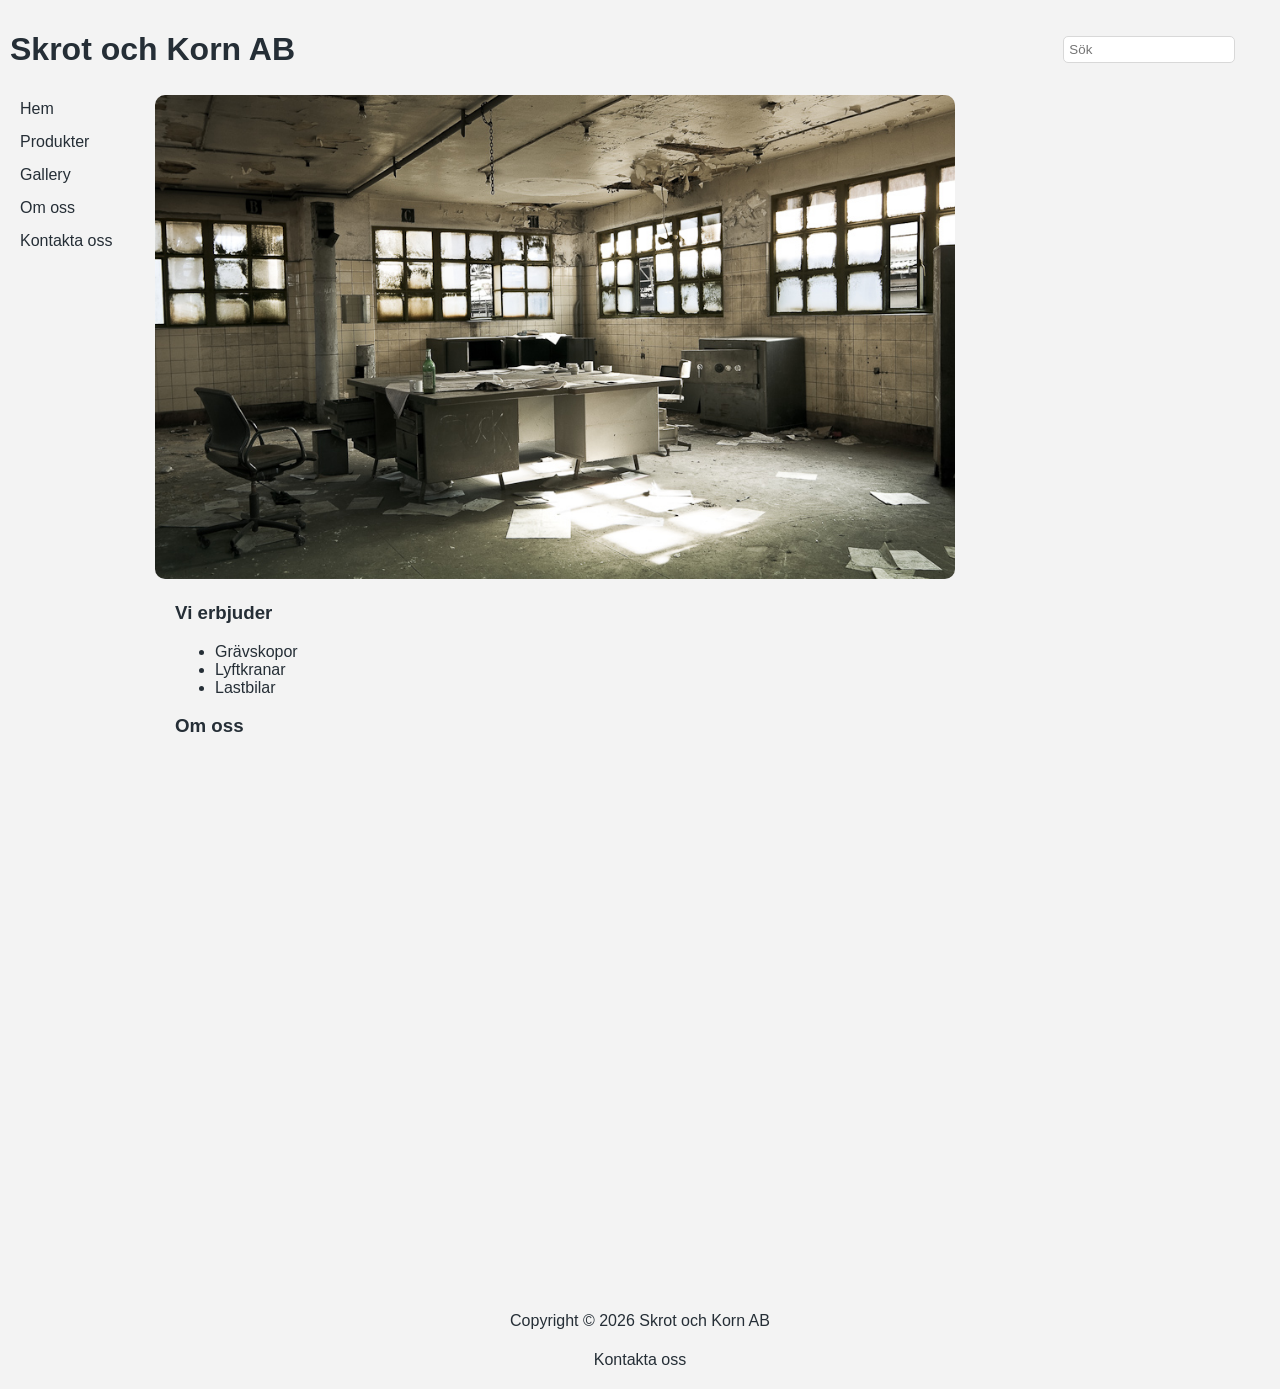
<file: index.html>
﻿<!doctype html>
<html lang="sv">
<head>
    <meta charset="UTF-8">
    <meta name="viewport"
          content="width=device-width, user-scalable=no, initial-scale=1.0, maximum-scale=1.0, minimum-scale=1.0">
    <meta http-equiv="X-UA-Compatible" content="ie=edge">
    <title>Skrot och Korn AB</title>
    <link rel="stylesheet" href="styles/index.css">
</head>
<body>
<div class="wrapper">
    <header>
        <div class="title-wrapper">
            <h1 class="title">Skrot och Korn AB</h1>
        </div>
        <div class="search-box-wrapper">
            <label>
                <input type="text" name="search" placeholder="Sök">
            </label>
        </div>
    </header>
    <div class="main-container">
        <nav class="main-nav">
            <ul>
                <li><a href="index.html">Hem</a></li>
                <li><a href="products.html">Produkter</a></li>
                <li><a href="media.html">Gallery</a></li>
                <li><a href="about.html">Om oss</a></li>
                <li><a href="contact.html">Kontakta oss</a></li>
            </ul>
        </nav>
        <div class="main-wrapper">
            <img src="assets/images/office.jpg" alt="Image of a run-down office." class="office-img">
            <div class="main-text">
                <div class="weoffer">
                    <h3>Vi erbjuder</h3>
                    <ul>
                        <li>Grävskopor</li>
                        <li>Lyftkranar</li>
                        <li>Lastbilar</li>
                    </ul>
                </div>
                <div class="aboutus">
                    <h3>Om oss</h3>
                    <br><br><br><br><br><br><br><br><br><br>
                    <br><br><br><br><br><br><br><br><br><br>
                    <br><br><br><br><br><br><br><br><br><br>
                </div>
            </div>
        </div>
        <div class="ad-space">
        </div>
    </div>
    <footer class="footer">
        <p>Copyright &copy; 2026 Skrot och Korn AB</p>
        <div class="contact-us-wrapper">
            <a href="mailto:info@sokab.se" class="contact-us">Kontakta oss</a>
        </div>
    </footer>
</div>
</body>
</html>
</file>
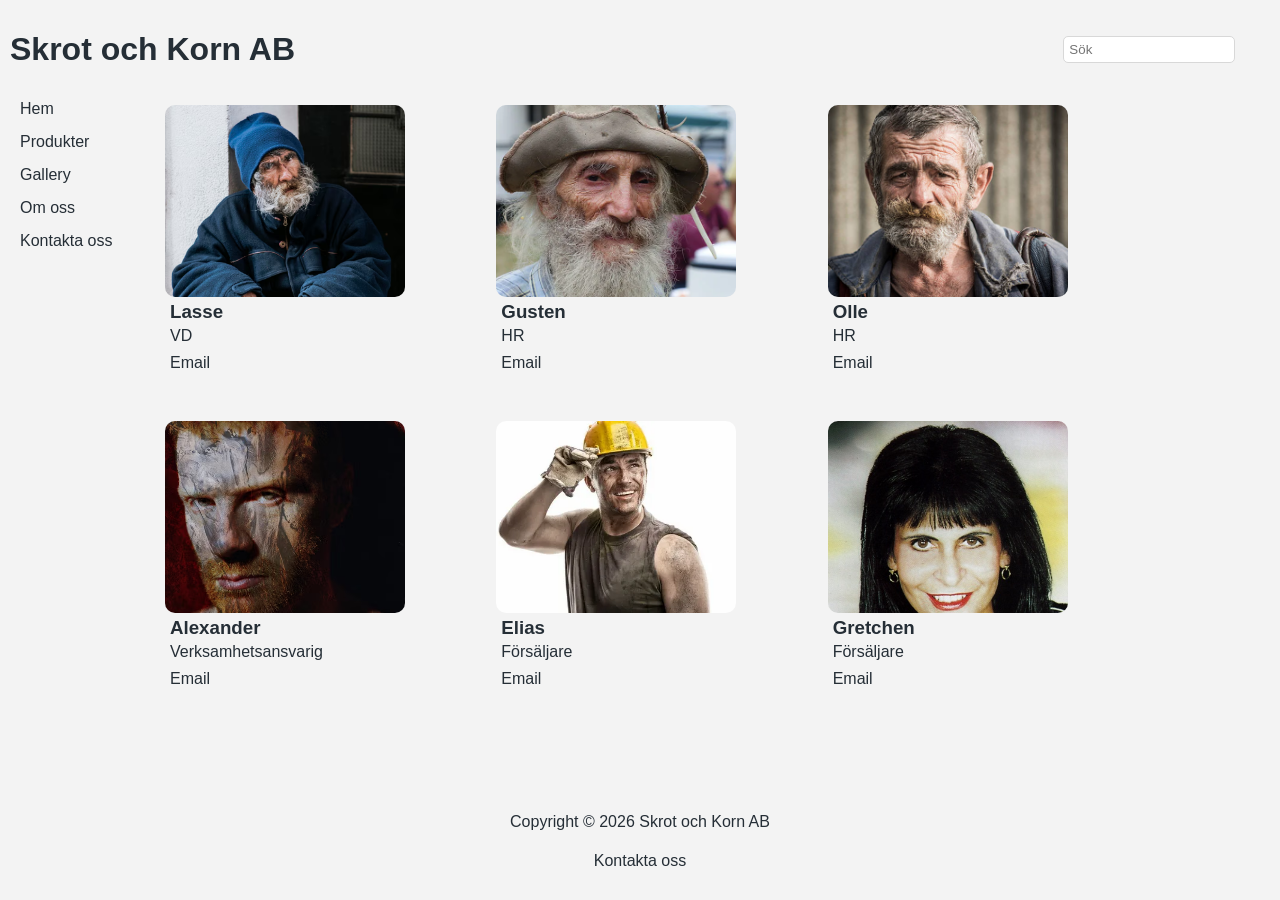
<file: about.html>
﻿<!doctype html>
<html lang="sv">
<head>
    <meta charset="UTF-8">
    <meta name="viewport"
          content="width=device-width, user-scalable=no, initial-scale=1.0, maximum-scale=1.0, minimum-scale=1.0">
    <meta http-equiv="X-UA-Compatible" content="ie=edge">
    <title>Skrot och Korn AB</title>
    <link rel="stylesheet" href="styles/about.css">
</head>
<body>
<div class="wrapper">
    <header>
        <div class="title-wrapper">
            <h1 class="title">Skrot och Korn AB</h1>
        </div>
        <div class="search-box-wrapper">
            <label>
                <input type="text" name="search" placeholder="Sök">
            </label>
        </div>
    </header>
    <div class="main-container">
        <nav class="main-nav">
            <ul>
                <li><a href="index.html">Hem</a></li>
                <li><a href="products.html">Produkter</a></li>
                <li><a href="media.html">Gallery</a></li>
                <li><a href="about.html">Om oss</a></li>
                <li><a href="contact.html">Kontakta oss</a></li>
            </ul>
        </nav>
        <div class="employee-wrapper">
            <div class="employee">
                <img src="assets/images/lasse.jpg" alt="Bild på Lasse, VD.">
                <h3>Lasse</h3>
                <p>VD</p>
                <a href="mailto:lasse@sokab.se">Email</a>
            </div>
            <div class="employee">
                <img src="assets/images/gusten.jpg" alt="Bild på Gusten, HR">
                <h3>Gusten</h3>
                <p>HR</p>
                <a href="mailto:gusten@sokab.se">Email</a>
            </div>
            <div class="employee">
                <img src="assets/images/olle.jpg" alt="Bild på Olle, HR.">
                <h3>Olle</h3>
                <p>HR</p>
                <a href="mailto:olle@sokab.se">Email</a>
            </div>
            <div class="employee">
                <img src="assets/images/alexander.jpg" alt="Bild på Alexander, verksamhetsansvarig.">
                <h3>Alexander</h3>
                <p>Verksamhetsansvarig</p>
                <a href="mailto:alexander@sokab.se">Email</a>
            </div>
            <div class="employee">
                <img src="assets/images/elias.jpg" alt="Bild på Elias, försäljare.">
                <h3>Elias</h3>
                <p>Försäljare</p>
                <a href="mailto:elias@sokab.se">Email</a>
            </div>
            <div class="employee">
                <img src="assets/images/gretchen.jpg" alt="Bild på Gretchen, försäljare.">
                <h3>Gretchen</h3>
                <p>Försäljare</p>
                <a href="mailto:gretchen@sokab.se">Email</a>
            </div>
        </div>
        <div class="ad-space">
        </div>
    </div>
    <div class="footer">
        <p>Copyright &copy; 2026 Skrot och Korn AB</p>
        <a href="mailto:info@sokab.se">Kontakta oss</a>
    </div>
</div>
</body>
</html>
</file>
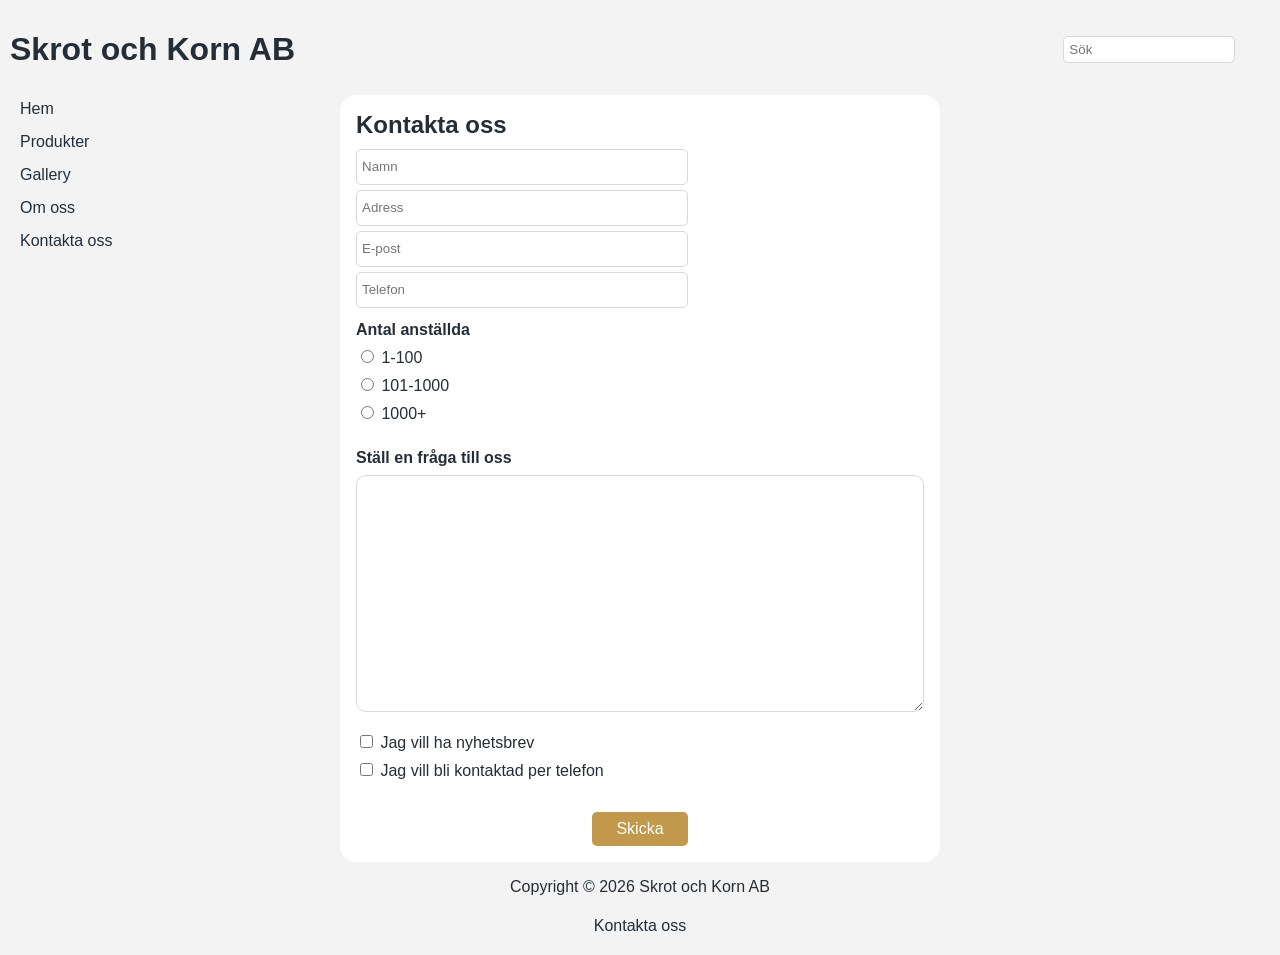
<file: contact.html>
﻿<!doctype html>
<html lang="sv">
<head>
    <meta charset="UTF-8">
    <meta name="viewport"
          content="width=device-width, user-scalable=no, initial-scale=1.0, maximum-scale=1.0, minimum-scale=1.0">
    <meta http-equiv="X-UA-Compatible" content="ie=edge">
    <title>Skrot och Korn AB</title>
    <link rel="stylesheet" href="styles/contact.css">
</head>
<body>
<div class="wrapper">
    <header>
        <div class="title-wrapper">
            <h1 class="title">Skrot och Korn AB</h1>
        </div>
        <div class="search-box-wrapper">
            <label>
                <input type="text" name="search" placeholder="Sök">
            </label>
        </div>
    </header>
    <div class="main-container">
        <nav class="main-nav">
            <ul>
                <li><a href="index.html">Hem</a></li>
                <li><a href="products.html">Produkter</a></li>
                <li><a href="media.html">Gallery</a></li>
                <li><a href="about.html">Om oss</a></li>
                <li><a href="contact.html">Kontakta oss</a></li>
            </ul>
        </nav>
        <form action="somepage" method="post" class="contact-form">
            <h2>Kontakta oss</h2>
            <div class="fields">
                <label>
                    <input type="text" name="name" placeholder="Namn">
                </label><br>
                <label>
                    <input type="text" name="address" placeholder="Adress">
                </label><br>
                <label>
                    <input type="email" name="email" placeholder="E-post">
                </label><br>
                <label>
                    <input type="text" name="phone" placeholder="Telefon">
                </label><br>
            </div>
            <div class="employee-amount">
                <p>Antal anställda</p>
                <div class="radio">
                    <input type="radio" id="1-100" name="employees" value="1-100">
                    <label for="1-100">1-100</label><br>
                </div>
                <div class="radio">
                    <input type="radio" id="101-1000" name="employees" value="101-1000">
                    <label for="101-1000">101-1000</label><br>
                </div>
                <div class="radio">
                    <input type="radio" id="1000+" name="employees" value=">1000">
                    <label for="1000+">1000+</label><br>
                </div>
            </div>
            <br>
            <div class="question-textarea">
                <label for="question" class="question">Ställ en fråga till oss</label><br>
                <textarea id="question" name="question" rows="15"></textarea><br>
            </div>
            <div class="buttons">
                <div class="button">
                    <input type="hidden" name="newsletter" value="false">
                    <input type="checkbox" id="newsletter" name="newsletter" value="true">
                    <label for="newsletter">Jag vill ha nyhetsbrev</label><br>
                </div>
                <div class="button">
                    <input type="hidden" name="contactbyphone" value="false">
                    <input type="checkbox" id="contactbyphone" name="contactbyphone" value="true">
                    <label for="contactbyphone">Jag vill bli kontaktad per telefon</label><br>
                </div>
            </div>
            <div class="send-button">
                <input type="submit" value="Skicka">
            </div>
        </form>
        <div class="ad-space">
        </div>
    </div>
    <div class="footer">
        <p>Copyright &copy; 2026 Skrot och Korn AB</p>
        <a href="mailto:info@sokab.se">Kontakta oss</a>
    </div>
</div>
</body>
</html>
</file>
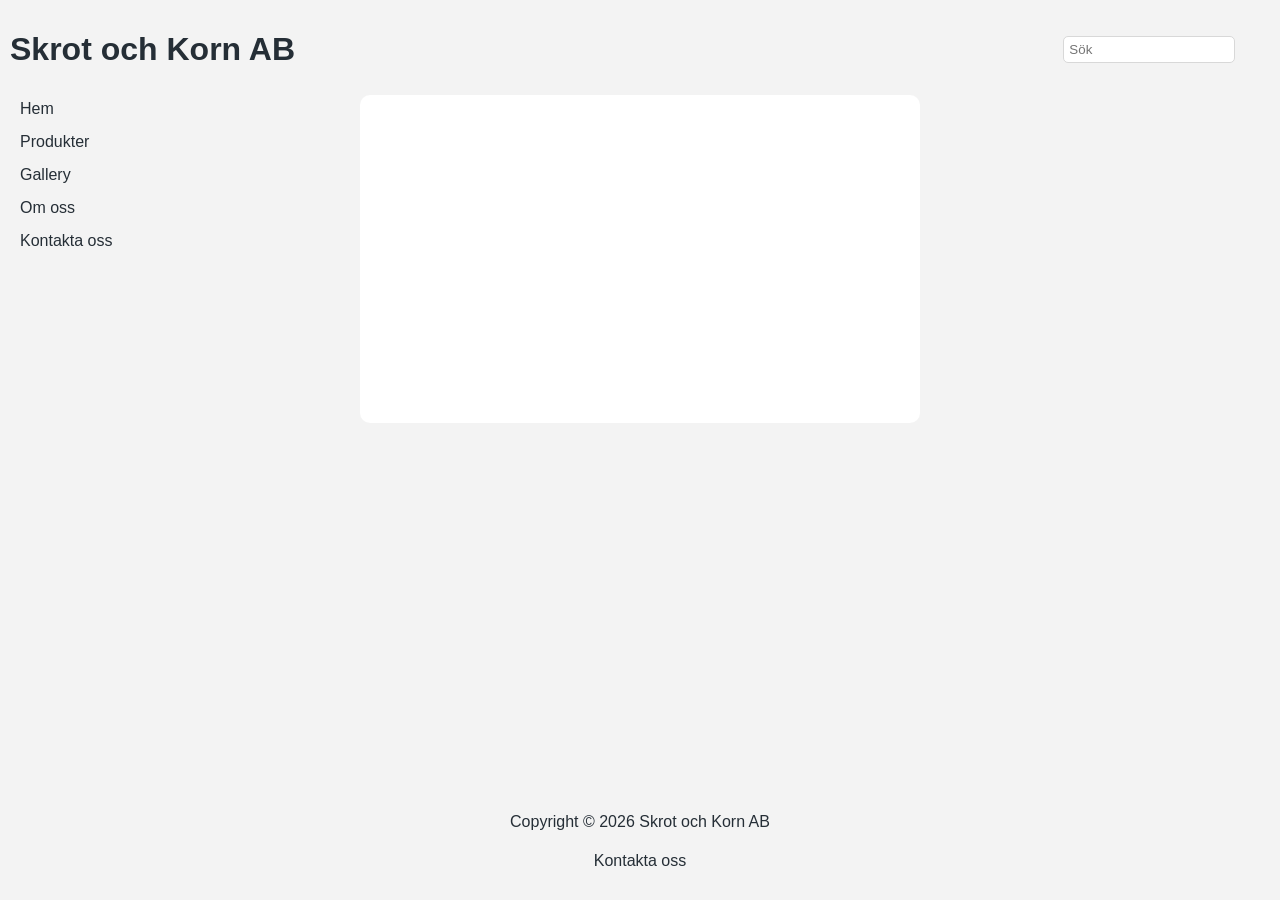
<file: media.html>
﻿<!doctype html>
<html lang="sv">
<head>
    <meta charset="UTF-8">
    <meta name="viewport"
          content="width=device-width, user-scalable=no, initial-scale=1.0, maximum-scale=1.0, minimum-scale=1.0">
    <meta http-equiv="X-UA-Compatible" content="ie=edge">
    <title>Skrot och Korn AB</title>
    <link rel="stylesheet" href="styles/media.css">
</head>
<body>
<div class="wrapper">
    <header>
        <div class="title-wrapper">
            <h1 class="title">Skrot och Korn AB</h1>
        </div>
        <div class="search-box-wrapper">
            <label>
                <input type="text" name="search" placeholder="Sök">
            </label>
        </div>
    </header>
    <div class="main-container">
        <nav class="main-nav">
            <ul>
                <li><a href="index.html">Hem</a></li>
                <li><a href="products.html">Produkter</a></li>
                <li><a href="media.html">Gallery</a></li>
                <li><a href="about.html">Om oss</a></li>
                <li><a href="contact.html">Kontakta oss</a></li>
            </ul>
        </nav>
        <div class="main-wrapper">
            <div class="media-content-wrapper">
                <iframe src="https://www.youtube.com/embed/hJIBp98DztA?si=V8flmNJd26UMlUOP"
                        title="YouTube video player"
                        allow="accelerometer; autoplay; clipboard-write; encrypted-media; gyroscope; picture-in-picture; web-share"
                        referrerpolicy="strict-origin-when-cross-origin"
                        allowfullscreen>
                </iframe>
            </div>
        </div>
        <div class="ad-space">
        </div>
    </div>
    <footer class="footer">
        <p>Copyright &copy; 2026 Skrot och Korn AB</p>
        <div class="contact-us-wrapper">
            <a href="mailto:info@sokab.se" class="contact-us">Kontakta oss</a>
        </div>
    </footer>
</div>
</body>
</html>
</file>
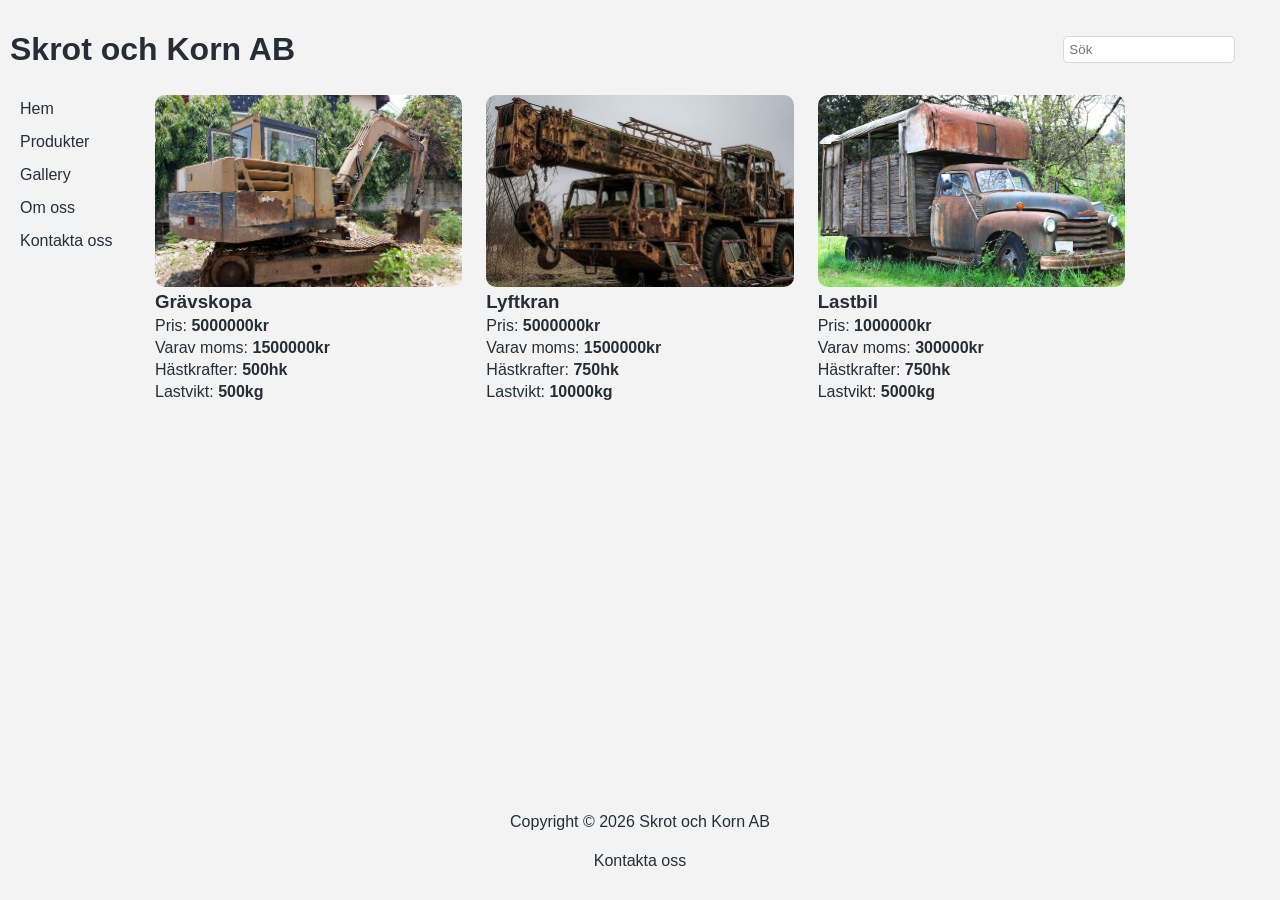
<file: products.html>
﻿<!doctype html>
<html lang="sv">
<head>
    <meta charset="UTF-8">
    <meta name="viewport"
          content="width=device-width, user-scalable=no, initial-scale=1.0, maximum-scale=1.0, minimum-scale=1.0">
    <meta http-equiv="X-UA-Compatible" content="ie=edge">
    <title>Skrot och Korn AB</title>
    <link rel="stylesheet" href="styles/products.css">
</head>
<body>
<div class="wrapper">
    <header>
        <div class="title-wrapper">
            <h1 class="title">Skrot och Korn AB</h1>
        </div>
        <div class="search-box-wrapper">
            <label>
                <input type="text" name="search" placeholder="Sök">
            </label>
        </div>
    </header>
    <div class="main-container">
        <nav class="main-nav">
            <ul>
                <li><a href="index.html">Hem</a></li>
                <li><a href="products.html">Produkter</a></li>
                <li><a href="media.html">Gallery</a></li>
                <li><a href="about.html">Om oss</a></li>
                <li><a href="contact.html">Kontakta oss</a></li>
            </ul>
        </nav>
        <div class="products-wrapper">
            <div class="product">
                <img src="assets/images/excavator.jpg" alt="Bild på grävskopa.">
                <h3>Grävskopa</h3>
                <p>Pris: <span>5000000kr</span></p>
                <p>Varav moms: <span>1500000kr</span></p>
                <p>Hästkrafter: <span>500hk</span></p>
                <p>Lastvikt: <span>500kg</span></p>
            </div>
            <div class="product">
                <img src="assets/images/crain.jpg" alt="Bild på lyftkran.">
                <h3>Lyftkran</h3>
                <p>Pris: <span>5000000kr</span></p>
                <p>Varav moms: <span>1500000kr</span></p>
                <p>Hästkrafter: <span>750hk</span></p>
                <p>Lastvikt: <span>10000kg</span></p>
            </div>
            <div class="product">
                <img src="assets/images/truck.jpg" alt="Bild på lastbil.">
                <h3>Lastbil</h3>
                <p>Pris: <span>1000000kr</span></p>
                <p>Varav moms: <span>300000kr</span></p>
                <p>Hästkrafter: <span>750hk</span></p>
                <p>Lastvikt: <span>5000kg</span></p>
            </div>
        </div>
        <div class="ad-space">
        </div>
    </div>
    <footer class="footer">
        <p>Copyright &copy; 2026 Skrot och Korn AB</p>
        <div class="contact-us-wrapper">
            <a href="mailto:info@sokab.se" class="contact-us">Kontakta oss</a>
        </div>
    </footer>
</div>
</body>
</html>
</file>
<file: styles/index.css>
a {
  color: #252e36;
  text-decoration: none;
}

a:hover {
  color: #c2984a;
}

.wrapper {
  margin: 5px;
  min-height: calc(100vh - 20px);
  display: flex;
  flex-direction: column;
}

body {
  margin: 0;
  padding: 0;
  font-family: Helvetica, sans-serif, Arial;
  background-color: #f3f3f3;
  color: #252e36;
}

.title {
  padding: 5px;
}

header {
  display: flex;
  flex-direction: row;
  align-items: center;
}
header .title-wrapper {
  flex: 5;
}
header .search-box-wrapper {
  flex: 1;
}
header .search-box-wrapper input {
  padding: 5px;
  border-radius: 5px;
  border: 1px solid #d8d8d8;
  width: 10rem;
}

.main-container {
  display: flex;
}
.main-container .main-wrapper {
  flex: 1;
}
.main-container .ad-space {
  flex-basis: 150px;
}
.main-container .main-nav {
  flex-shrink: 0;
  position: sticky;
  top: 0;
  align-self: flex-start;
  flex-basis: 150px;
  display: flex;
}
.main-container .main-nav ul {
  display: flex;
  padding: 0;
  margin: 0 15px 0 10px;
  width: auto;
}
.main-container .main-nav ul li {
  list-style: none;
  margin: 0 0 5px 0;
  padding: 0;
  width: 100%;
}
.main-container .main-nav ul li:hover {
  background-color: white;
}
.main-container .main-nav ul a {
  display: block;
  padding: 5px;
}

.footer {
  margin-top: auto;
  margin-bottom: 10px;
  text-align: center;
}
.footer a {
  display: block;
  padding: 5px;
  width: fit-content;
  margin: 0 auto;
}
.footer a:hover {
  background-color: white;
}
.footer .contact-us-wrapper {
  width: auto;
}

@media (min-width: 601px) {
  .main-container {
    flex-direction: row;
  }
  .main-nav {
    flex-direction: column;
  }
  .main-nav ul {
    flex-direction: column;
  }
}
@media (max-width: 600px) {
  .title {
    font-size: 1.7em;
  }
  .main-container {
    flex-direction: column;
  }
  .main-container .main-nav {
    margin: 0 -5px 5px -5px;
    width: calc(100% + 10px);
    max-height: 50px;
    background-color: white;
    border-bottom: 1px solid #d8d8d8;
    flex-direction: row;
  }
  .main-container .main-nav ul {
    flex-direction: row;
    justify-content: space-evenly;
    width: 100%;
    margin: 5px 0 0 0;
  }
  .main-container .main-nav ul li {
    width: auto;
    text-align: center;
    margin: 0;
  }
  .main-container .main-nav ul a {
    white-space: nowrap;
    padding: 5px;
  }
  .main-container .main-nav a:hover {
    background-color: #f3f3f3;
  }
}
.office-img-wrapper {
  text-align: center;
}

.office-img {
  border-radius: 10px;
  width: 100%;
  max-width: 800px;
}

.main-text {
  margin-left: 20px;
}

/*# sourceMappingURL=index.css.map */
</file>
<file: styles/about.css>
a {
  color: #252e36;
  text-decoration: none;
}

a:hover {
  color: #c2984a;
}

.wrapper {
  margin: 5px;
  min-height: calc(100vh - 20px);
  display: flex;
  flex-direction: column;
}

body {
  margin: 0;
  padding: 0;
  font-family: Helvetica, sans-serif, Arial;
  background-color: #f3f3f3;
  color: #252e36;
}

.title {
  padding: 5px;
}

header {
  display: flex;
  flex-direction: row;
  align-items: center;
}
header .title-wrapper {
  flex: 5;
}
header .search-box-wrapper {
  flex: 1;
}
header .search-box-wrapper input {
  padding: 5px;
  border-radius: 5px;
  border: 1px solid #d8d8d8;
  width: 10rem;
}

.main-container {
  display: flex;
}
.main-container .main-wrapper {
  flex: 1;
}
.main-container .ad-space {
  flex-basis: 150px;
}
.main-container .main-nav {
  flex-shrink: 0;
  position: sticky;
  top: 0;
  align-self: flex-start;
  flex-basis: 150px;
  display: flex;
}
.main-container .main-nav ul {
  display: flex;
  padding: 0;
  margin: 0 15px 0 10px;
  width: auto;
}
.main-container .main-nav ul li {
  list-style: none;
  margin: 0 0 5px 0;
  padding: 0;
  width: 100%;
}
.main-container .main-nav ul li:hover {
  background-color: white;
}
.main-container .main-nav ul a {
  display: block;
  padding: 5px;
}

.footer {
  margin-top: auto;
  margin-bottom: 10px;
  text-align: center;
}
.footer a {
  display: block;
  padding: 5px;
  width: fit-content;
  margin: 0 auto;
}
.footer a:hover {
  background-color: white;
}
.footer .contact-us-wrapper {
  width: auto;
}

@media (min-width: 601px) {
  .main-container {
    flex-direction: row;
  }
  .main-nav {
    flex-direction: column;
  }
  .main-nav ul {
    flex-direction: column;
  }
}
@media (max-width: 600px) {
  .title {
    font-size: 1.7em;
  }
  .main-container {
    flex-direction: column;
  }
  .main-container .main-nav {
    margin: 0 -5px 5px -5px;
    width: calc(100% + 10px);
    max-height: 50px;
    background-color: white;
    border-bottom: 1px solid #d8d8d8;
    flex-direction: row;
  }
  .main-container .main-nav ul {
    flex-direction: row;
    justify-content: space-evenly;
    width: 100%;
    margin: 5px 0 0 0;
  }
  .main-container .main-nav ul li {
    width: auto;
    text-align: center;
    margin: 0;
  }
  .main-container .main-nav ul a {
    white-space: nowrap;
    padding: 5px;
  }
  .main-container .main-nav a:hover {
    background-color: #f3f3f3;
  }
}
.employee-wrapper {
  display: grid;
  grid-template-columns: repeat(auto-fit, minmax(15rem, 1fr));
  justify-content: center;
  gap: 1.5rem;
  flex: 1;
}

.employee {
  margin: 10px;
}
.employee img {
  display: block;
  margin-bottom: 0.25rem;
  width: 100%;
  max-width: 15rem;
  height: 12rem;
  object-fit: cover;
  object-position: top;
  border-radius: 10px;
}
.employee h3 {
  padding: 0 5px;
  margin: 0.25rem 0;
}
.employee p {
  padding: 0 5px;
  margin: 0.25rem 0;
}
.employee a {
  display: block;
  padding: 5px;
  width: fit-content;
}
.employee a:hover {
  background-color: white;
}

/*# sourceMappingURL=about.css.map */
</file>
<file: styles/contact.css>
a {
  color: #252e36;
  text-decoration: none;
}

a:hover {
  color: #c2984a;
}

.wrapper {
  margin: 5px;
  min-height: calc(100vh - 20px);
  display: flex;
  flex-direction: column;
}

body {
  margin: 0;
  padding: 0;
  font-family: Helvetica, sans-serif, Arial;
  background-color: #f3f3f3;
  color: #252e36;
}

.title {
  padding: 5px;
}

header {
  display: flex;
  flex-direction: row;
  align-items: center;
}
header .title-wrapper {
  flex: 5;
}
header .search-box-wrapper {
  flex: 1;
}
header .search-box-wrapper input {
  padding: 5px;
  border-radius: 5px;
  border: 1px solid #d8d8d8;
  width: 10rem;
}

.main-container {
  display: flex;
}
.main-container .main-wrapper {
  flex: 1;
}
.main-container .ad-space {
  flex-basis: 150px;
}
.main-container .main-nav {
  flex-shrink: 0;
  position: sticky;
  top: 0;
  align-self: flex-start;
  flex-basis: 150px;
  display: flex;
}
.main-container .main-nav ul {
  display: flex;
  padding: 0;
  margin: 0 15px 0 10px;
  width: auto;
}
.main-container .main-nav ul li {
  list-style: none;
  margin: 0 0 5px 0;
  padding: 0;
  width: 100%;
}
.main-container .main-nav ul li:hover {
  background-color: white;
}
.main-container .main-nav ul a {
  display: block;
  padding: 5px;
}

.footer {
  margin-top: auto;
  margin-bottom: 10px;
  text-align: center;
}
.footer a {
  display: block;
  padding: 5px;
  width: fit-content;
  margin: 0 auto;
}
.footer a:hover {
  background-color: white;
}
.footer .contact-us-wrapper {
  width: auto;
}

@media (min-width: 601px) {
  .main-container {
    flex-direction: row;
  }
  .main-nav {
    flex-direction: column;
  }
  .main-nav ul {
    flex-direction: column;
  }
}
@media (max-width: 600px) {
  .title {
    font-size: 1.7em;
  }
  .main-container {
    flex-direction: column;
  }
  .main-container .main-nav {
    margin: 0 -5px 5px -5px;
    width: calc(100% + 10px);
    max-height: 50px;
    background-color: white;
    border-bottom: 1px solid #d8d8d8;
    flex-direction: row;
  }
  .main-container .main-nav ul {
    flex-direction: row;
    justify-content: space-evenly;
    width: 100%;
    margin: 5px 0 0 0;
  }
  .main-container .main-nav ul li {
    width: auto;
    text-align: center;
    margin: 0;
  }
  .main-container .main-nav ul a {
    white-space: nowrap;
    padding: 5px;
  }
  .main-container .main-nav a:hover {
    background-color: #f3f3f3;
  }
}
.contact-form {
  width: 100%;
  max-width: 600px;
  box-sizing: border-box;
  margin: 0 auto;
  background-color: white;
  padding: 1rem;
  border-radius: 1rem;
  flex: 1;
}
.contact-form h2 {
  margin: 0 0 10px 0;
}

.fields input {
  padding: 5px;
  border-radius: 5px;
  border: 1px solid #d8d8d8;
  height: 1.5rem;
  width: 100%;
  max-width: 20rem;
  margin: 0 0 5px 0;
}

.employee-amount .radio {
  margin: 0 0 0.5rem 0;
}
.employee-amount p {
  margin: 0.5rem 0 0.5rem 0;
  font-weight: bold;
}

.question-textarea label {
  font-weight: bold;
}
.question-textarea textarea {
  border-radius: 10px;
  padding: 5px;
  border: 1px solid #d8d8d8;
  width: 100%;
  margin-top: 0.5rem;
  box-sizing: border-box;
  resize: vertical;
}

.buttons {
  margin-top: 1rem;
}
.buttons .button {
  margin: 0.5rem 0 0 0;
}

.send-button {
  margin-top: 2rem;
  text-align: center;
}
.send-button input[type=submit] {
  appearance: none;
  cursor: pointer;
  padding: 0.5rem 1.5rem;
  border: none;
  border-radius: 5px;
  background-color: #c2984a;
  color: white;
  font-size: 1rem;
  font-family: Helvetica, sans-serif, Arial;
}
.send-button input[type=submit]:hover {
  filter: brightness(1.1);
}
.send-button input[type=submit]:active {
  filter: brightness(0.9);
}

/*# sourceMappingURL=contact.css.map */
</file>
<file: styles/media.css>
a {
  color: #252e36;
  text-decoration: none;
}

a:hover {
  color: #c2984a;
}

.wrapper {
  margin: 5px;
  min-height: calc(100vh - 20px);
  display: flex;
  flex-direction: column;
}

body {
  margin: 0;
  padding: 0;
  font-family: Helvetica, sans-serif, Arial;
  background-color: #f3f3f3;
  color: #252e36;
}

.title {
  padding: 5px;
}

header {
  display: flex;
  flex-direction: row;
  align-items: center;
}
header .title-wrapper {
  flex: 5;
}
header .search-box-wrapper {
  flex: 1;
}
header .search-box-wrapper input {
  padding: 5px;
  border-radius: 5px;
  border: 1px solid #d8d8d8;
  width: 10rem;
}

.main-container {
  display: flex;
}
.main-container .main-wrapper {
  flex: 1;
}
.main-container .ad-space {
  flex-basis: 150px;
}
.main-container .main-nav {
  flex-shrink: 0;
  position: sticky;
  top: 0;
  align-self: flex-start;
  flex-basis: 150px;
  display: flex;
}
.main-container .main-nav ul {
  display: flex;
  padding: 0;
  margin: 0 15px 0 10px;
  width: auto;
}
.main-container .main-nav ul li {
  list-style: none;
  margin: 0 0 5px 0;
  padding: 0;
  width: 100%;
}
.main-container .main-nav ul li:hover {
  background-color: white;
}
.main-container .main-nav ul a {
  display: block;
  padding: 5px;
}

.footer {
  margin-top: auto;
  margin-bottom: 10px;
  text-align: center;
}
.footer a {
  display: block;
  padding: 5px;
  width: fit-content;
  margin: 0 auto;
}
.footer a:hover {
  background-color: white;
}
.footer .contact-us-wrapper {
  width: auto;
}

@media (min-width: 601px) {
  .main-container {
    flex-direction: row;
  }
  .main-nav {
    flex-direction: column;
  }
  .main-nav ul {
    flex-direction: column;
  }
}
@media (max-width: 600px) {
  .title {
    font-size: 1.7em;
  }
  .main-container {
    flex-direction: column;
  }
  .main-container .main-nav {
    margin: 0 -5px 5px -5px;
    width: calc(100% + 10px);
    max-height: 50px;
    background-color: white;
    border-bottom: 1px solid #d8d8d8;
    flex-direction: row;
  }
  .main-container .main-nav ul {
    flex-direction: row;
    justify-content: space-evenly;
    width: 100%;
    margin: 5px 0 0 0;
  }
  .main-container .main-nav ul li {
    width: auto;
    text-align: center;
    margin: 0;
  }
  .main-container .main-nav ul a {
    white-space: nowrap;
    padding: 5px;
  }
  .main-container .main-nav a:hover {
    background-color: #f3f3f3;
  }
}
.main-wrapper .media-content-wrapper {
  border-radius: 10px;
  margin: 0 auto;
  max-width: 560px;
  width: 100%;
  padding: 10px;
  text-align: center;
  background-color: white;
  box-sizing: border-box;
}
.main-wrapper .media-content-wrapper iframe {
  border: 0;
  border-radius: 10px;
  width: 100%;
  aspect-ratio: 16/9;
}

/*# sourceMappingURL=media.css.map */
</file>
<file: styles/products.css>
a {
  color: #252e36;
  text-decoration: none;
}

a:hover {
  color: #c2984a;
}

.wrapper {
  margin: 5px;
  min-height: calc(100vh - 20px);
  display: flex;
  flex-direction: column;
}

body {
  margin: 0;
  padding: 0;
  font-family: Helvetica, sans-serif, Arial;
  background-color: #f3f3f3;
  color: #252e36;
}

.title {
  padding: 5px;
}

header {
  display: flex;
  flex-direction: row;
  align-items: center;
}
header .title-wrapper {
  flex: 5;
}
header .search-box-wrapper {
  flex: 1;
}
header .search-box-wrapper input {
  padding: 5px;
  border-radius: 5px;
  border: 1px solid #d8d8d8;
  width: 10rem;
}

.main-container {
  display: flex;
}
.main-container .main-wrapper {
  flex: 1;
}
.main-container .ad-space {
  flex-basis: 150px;
}
.main-container .main-nav {
  flex-shrink: 0;
  position: sticky;
  top: 0;
  align-self: flex-start;
  flex-basis: 150px;
  display: flex;
}
.main-container .main-nav ul {
  display: flex;
  padding: 0;
  margin: 0 15px 0 10px;
  width: auto;
}
.main-container .main-nav ul li {
  list-style: none;
  margin: 0 0 5px 0;
  padding: 0;
  width: 100%;
}
.main-container .main-nav ul li:hover {
  background-color: white;
}
.main-container .main-nav ul a {
  display: block;
  padding: 5px;
}

.footer {
  margin-top: auto;
  margin-bottom: 10px;
  text-align: center;
}
.footer a {
  display: block;
  padding: 5px;
  width: fit-content;
  margin: 0 auto;
}
.footer a:hover {
  background-color: white;
}
.footer .contact-us-wrapper {
  width: auto;
}

@media (min-width: 601px) {
  .main-container {
    flex-direction: row;
  }
  .main-nav {
    flex-direction: column;
  }
  .main-nav ul {
    flex-direction: column;
  }
}
@media (max-width: 600px) {
  .title {
    font-size: 1.7em;
  }
  .main-container {
    flex-direction: column;
  }
  .main-container .main-nav {
    margin: 0 -5px 5px -5px;
    width: calc(100% + 10px);
    max-height: 50px;
    background-color: white;
    border-bottom: 1px solid #d8d8d8;
    flex-direction: row;
  }
  .main-container .main-nav ul {
    flex-direction: row;
    justify-content: space-evenly;
    width: 100%;
    margin: 5px 0 0 0;
  }
  .main-container .main-nav ul li {
    width: auto;
    text-align: center;
    margin: 0;
  }
  .main-container .main-nav ul a {
    white-space: nowrap;
    padding: 5px;
  }
  .main-container .main-nav a:hover {
    background-color: #f3f3f3;
  }
}
.products-wrapper {
  display: grid;
  grid-template-columns: repeat(auto-fit, minmax(15rem, 1fr));
  justify-content: center;
  gap: 1.5rem;
  flex: 1;
}

.product img {
  display: block;
  margin-bottom: 0.25rem;
  width: 100%;
  height: 12rem;
  max-width: 20rem;
  object-fit: cover;
  object-position: top;
  border-radius: 10px;
}
.product h3 {
  margin: 0.25rem 0;
}
.product p {
  margin: 0.25rem 0;
}
.product p span {
  font-weight: bold;
}

/*# sourceMappingURL=products.css.map */
</file>
